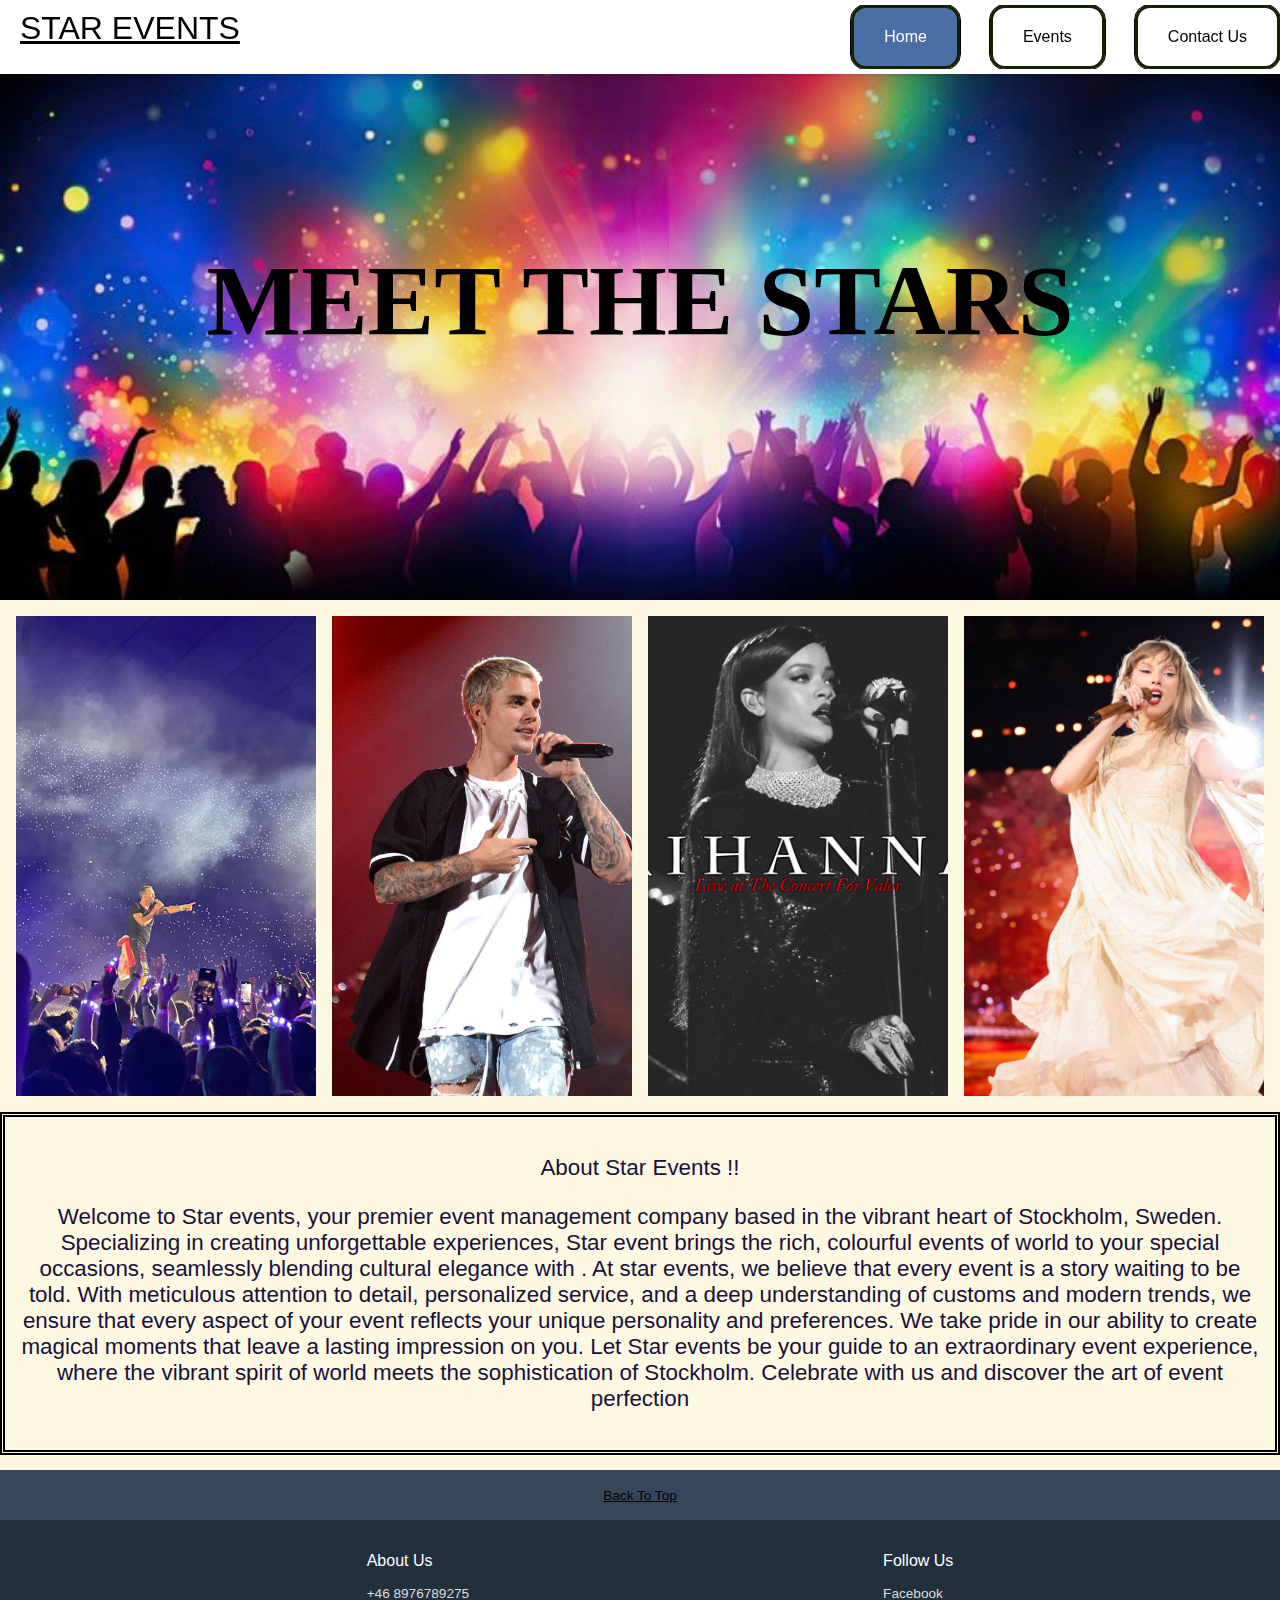
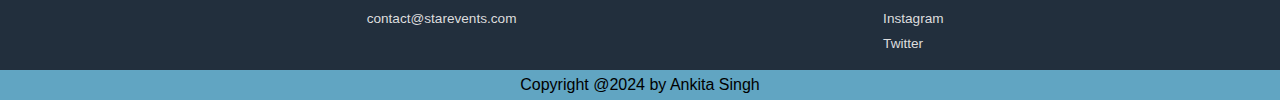
<file: index.html>
<!DOCTYPE html>
<html lang="en">
<head>
    <meta charset="UTF-8">
    <meta name="viewport" content="width=device-width, initial-scale=1.0">
    <title>Star Events</title>
    <link rel="stylesheet" href="./styles/main.css">
    <link rel="stylesheet" href="./styles/star.css">
</head>
<body>
    <header class="header">
        <a href="index.html" class="logo">STAR EVENTS</a>
        <input class="menu-btn" type="checkbox" id="menu-btn" />
        <label class="menu-icon" for="menu-btn"><span class="nav-icon"></span></label>
        <ul class="menu">
            <li><a href="index.html" class="active">Home</a></li>
            <li><a href="events.html">Events</a></li>
            <li><a href="contact.html">Contact Us</a></li>
        </ul>
    </header>
    
    <div class="main-section">
        <h1 class="header__title">MEET THE STARS</h1>                 
    </div>
 
    <div class="image-grid">
        <img src="styles/coldplay.jpg" alt="coldplay">
        <img src="styles/justin.jpg" alt="justin">
        <img src="styles/rihanna.jpg" alt="rihanna">
        <img src="styles/taylor_swift.jpeg" alt="taylor swift">
    </div>
    <div class="container">
        <p>About Star Events !!</p>
        <p>Welcome to Star events, your premier event management company based in the vibrant heart of Stockholm, Sweden. Specializing in creating unforgettable experiences, Star event brings the rich, colourful events of world to your special occasions, seamlessly blending cultural elegance with .

            At star events, we believe that every event is a story waiting to be told. With meticulous attention to detail, personalized service, and a deep understanding of customs and modern trends, we ensure that every aspect of your event reflects your unique personality and preferences.
            
            We take pride in our ability to create magical moments that leave a lasting impression on you.
            
           Let Star events be your guide to an extraordinary event experience, where the vibrant spirit of world meets the sophistication of Stockholm. Celebrate with us and discover the art of event perfection
    </p>
    </div>

    <footer>
        <div class="foot-panel1">
            <a href="#top">Back To Top</a>
        </div>

        <div class="foot-panel2">
            <ul>
                <p>About Us</p>
                <a>+46 8976789275</a>
                <a>contact@starevents.com</a>
            </ul>
            <ul>
                <p>Follow Us</p>
                <a>Facebook</a>
                <a>Instagram</a>
                <a>Twitter</a>
            </ul>
        </div>

         <div class="copyright">
              <a>Copyright @2024 by Ankita Singh</a> 
         </div>
    </footer>
</body>
</html>
</file>
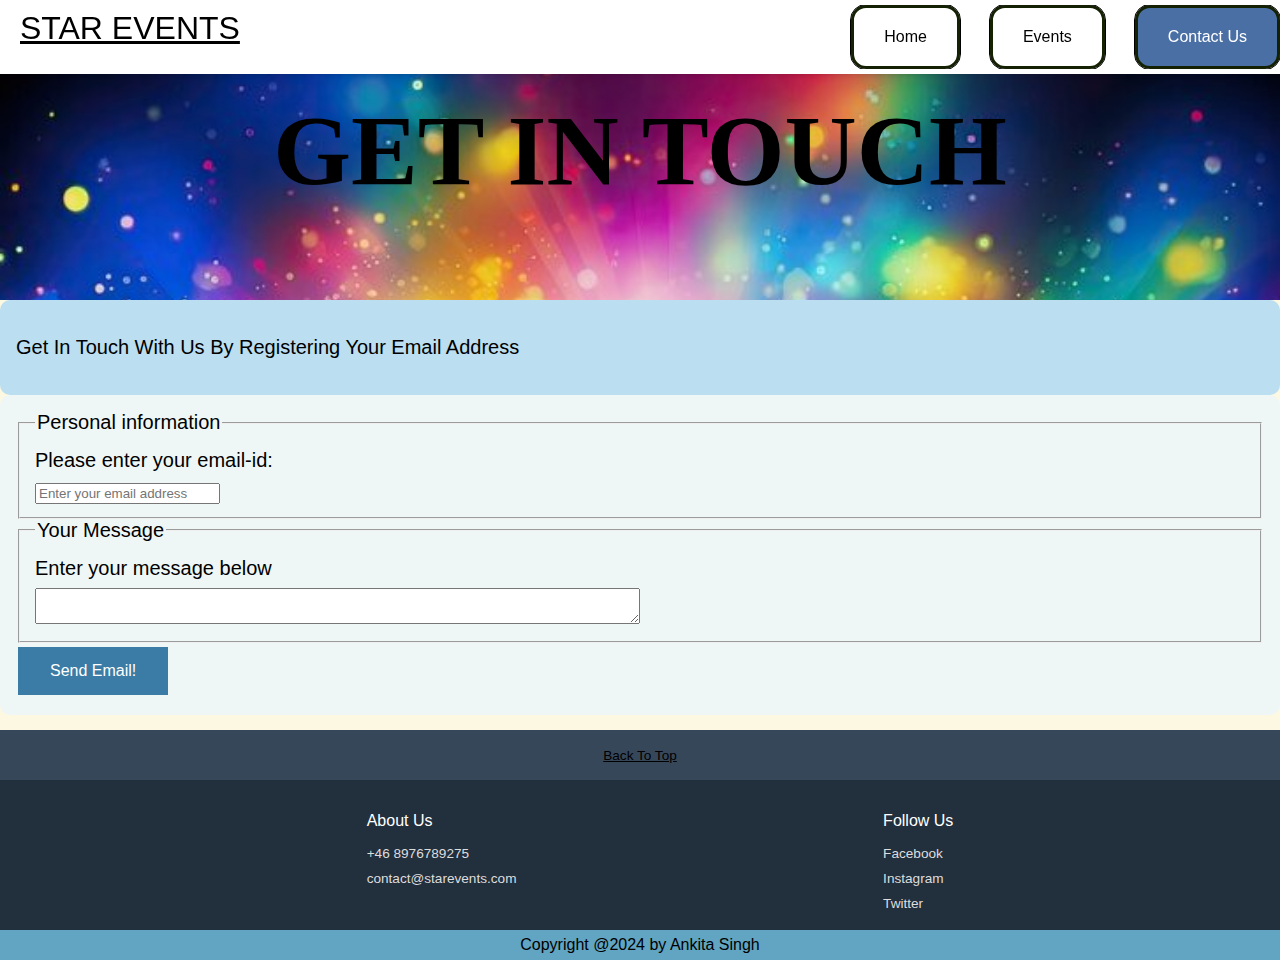
<file: contact.html>
<!DOCTYPE html>
<html lang="en">
<head>
    <meta charset="UTF-8">
    <meta name="viewport" content="width=device-width, initial-scale=1.0">
    <title>Star Events</title>
    <link rel="stylesheet" href="./styles/main.css">
    <link rel="stylesheet" href="./styles/contact.css">
</head>
<body>
    <header class="header">
        <a href="index.html" class="logo">STAR EVENTS</a>
        <input class="menu-btn" type="checkbox" id="menu-btn" />
        <label class="menu-icon" for="menu-btn"><span class="nav-icon"></span></label>
        <ul class="menu">
            <li><a href="index.html">Home</a></li>
            <li><a href="events.html">Events</a></li>
            <li><a href="contact.html" class="active">Contact Us</a></li>
        </ul>
    </header>
    
    <div class="contact-section">
        <h1 class="header__title"> GET IN TOUCH </h1>          
    </div>

    <section class="main-content">
        <div class="user-msg">
            <p> Get In Touch With Us By Registering Your Email Address
        </p>
       </div>
        <div>
          <form action="mailto:registration@starevents.com" enctype="text/plain" method="POST" class="user-form">
              <fieldset>
                  <legend>Personal information</legend>
                  <label for="email-id">Please enter your email-id:</label>
                  <input type="text" style="color: #000000;" id="email-id" name="email-id" placeholder="Enter your email address" required>
              </fieldset>
              <fieldset>
                  <legend>Your Message</legend>
                  <label for="user_message">Enter your message below</label>
                  <textarea id="user-message" style="color: #000000;" class="user-message" name="user-message" required></textarea>
               </fieldset>
               <button class="button">Send Email!</button>
               </form>
          </div>
       </section>

       <footer>
        <div class="foot-panel1">
            <a href="#top">Back To Top</a>
        </div>

        <div class="foot-panel2">
            <ul>
                <p>About Us</p>
                <a>+46 8976789275</a>
                <a>contact@starevents.com</a>
            </ul>
            <ul>
                <p>Follow Us</p>
                <a>Facebook</a>
                <a>Instagram</a>
                <a>Twitter</a>
            </ul>
        </div>

        <div class="copyright">
            <a>Copyright @2024 by Ankita Singh</a> 
       </div>
    </footer>
    
    </body>
</html>
</file>
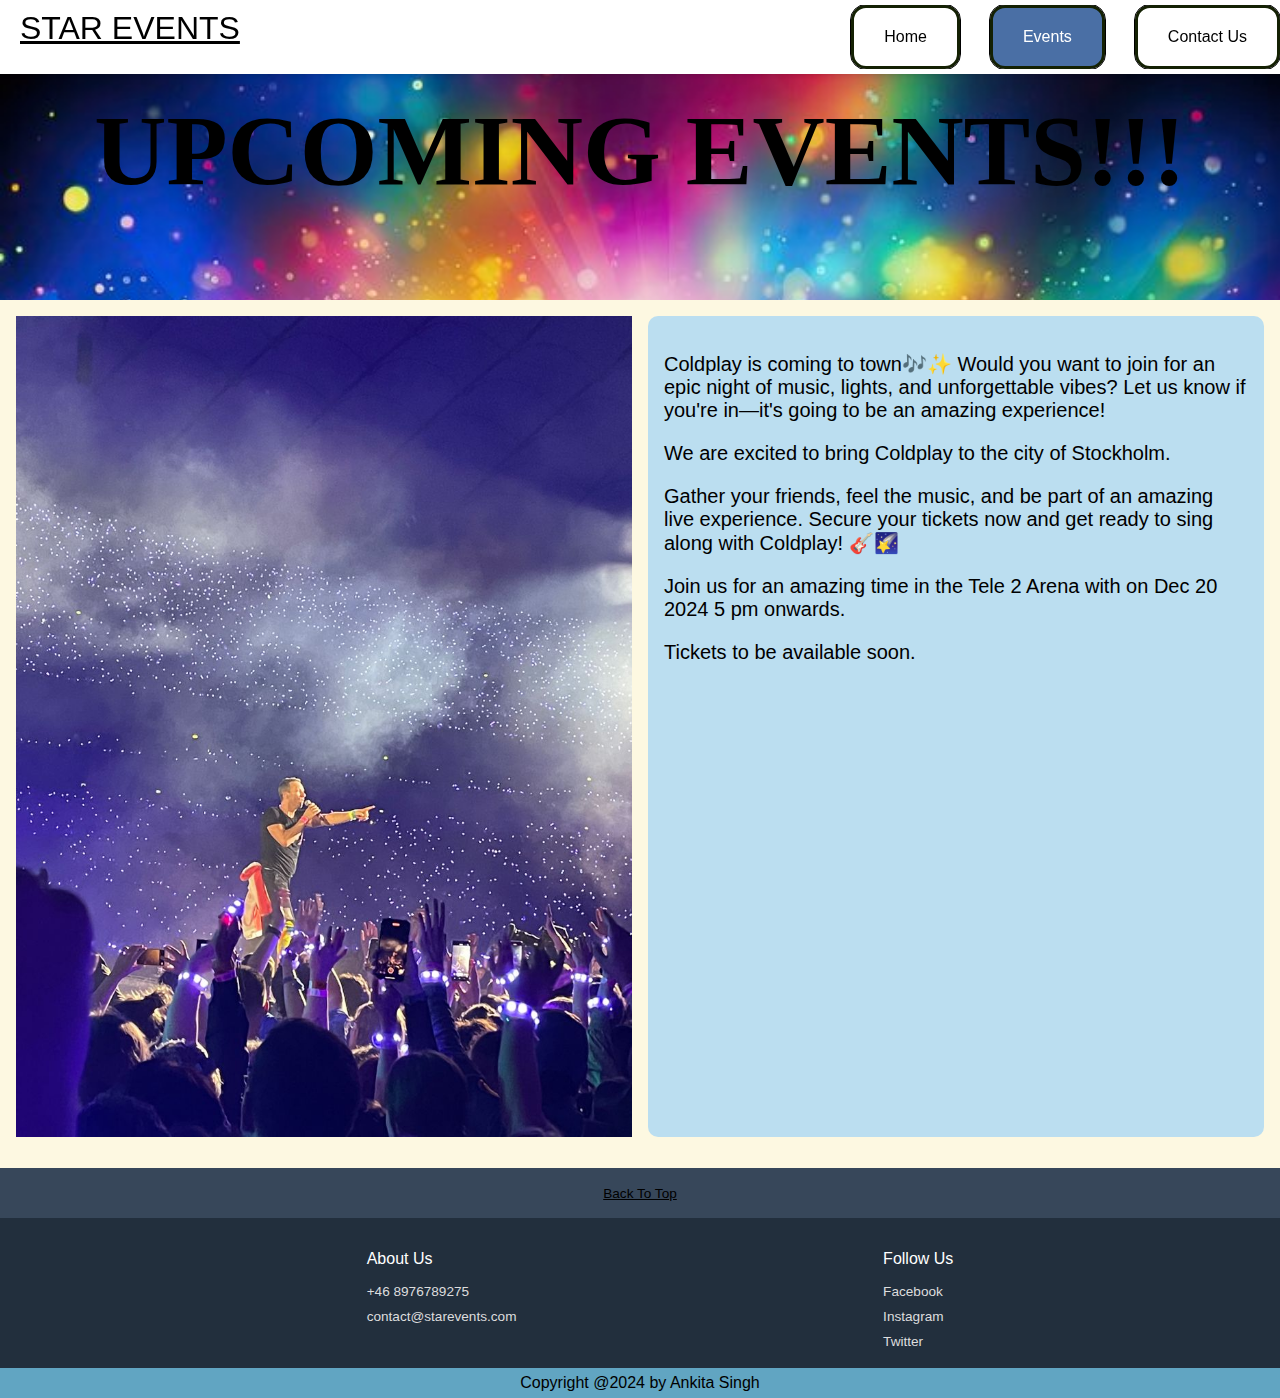
<file: events.html>
<!DOCTYPE html>
<html lang="en">
<head>
    <meta charset="UTF-8">
    <meta name="viewport" content="width=device-width, initial-scale=1.0">
    <title>Star Events</title>
    <link rel="stylesheet" href="./styles/main.css">
    <link rel="stylesheet" href="./styles/events.css">
</head>
<body>
    <header class="header">
        <a href="index.html" class="logo">STAR EVENTS</a>
        <input class="menu-btn" type="checkbox" id="menu-btn" />
        <label class="menu-icon" for="menu-btn"><span class="nav-icon"></span></label>
        <ul class="menu">
            <li><a href="index.html">Home</a></li>
            <li><a href="events.html" class="active">Events</a></li>
            <li><a href="contact.html">Contact Us</a></li>
        </ul>
    </header>
    
    <div class="events-section">
        <h1 class="header__title"> UPCOMING EVENTS!!! </h1>          
    </div>

    <div class="event-grid">
        <img src="styles/coldplay.jpg" alt="coldplay">
        <div class="user-msg">
            <p>Coldplay is coming to town🎶✨ Would you want to join for an epic night of music, lights, and unforgettable vibes? Let us know if you're in—it's going to be an amazing experience! </p>

            <p>We are excited to bring Coldplay to the city of Stockholm.</p>

            <p>Gather your friends, feel the music, and be part of an amazing live experience. Secure your tickets now and get ready to sing along with Coldplay! 🎸🌠</p>

            <p>Join us for an amazing time in the Tele 2 Arena with on Dec 20 2024 5 pm onwards.</p>

            <p>Tickets to be available soon.              
        </p>
       </div>      
    </div>
    <footer>
        <div class="foot-panel1">
            <a href="#top">Back To Top</a>
        </div>

        <div class="foot-panel2">
            <ul>
                <p>About Us</p>
                <a>+46 8976789275</a>
                <a>contact@starevents.com</a>
            </ul>
            <ul>
                <p>Follow Us</p>
                <a>Facebook</a>
                <a>Instagram</a>
                <a>Twitter</a>
            </ul>
        </div>

        <div class="copyright">
            <a>Copyright @2024 by Ankita Singh</a> 
       </div>
    </footer>

</body>
</html>
</file>
<file: styles/main.css>
* {
    box-sizing: border-box;
}

html {
   height: 100vh; 
}

body {
    margin: 0;
    min-height: 100%;
    font-family: Arial, Helvetica, sans-serif;
    background-color: #fdf8e1;
}

a {
    color: #000;
}

/* Navigation Bar */
.header {
    background-color:#ffffff;
    box-shadow: 1px 1px 4px 0 rgba(0,0,0,.1);
    position: fixed;
    width: 100%;
    z-index: 3;
}

.header ul {
    margin: 0;
    padding: 0;
    list-style: none;
    overflow: hidden;
    background-color:#fff;
    margin-top: 5px;
    margin-bottom: 5px;
}

.header ul a {
    display:block;
    outline: 1px solid black;
    padding: 20px;
    border-radius: 15px;
    border: 3px solid #142103;
    text-decoration: none;
    margin-left: 30px;
}

.header ul a:hover {
    background-color: #ddd;
}

.header ul a.active {
    background-color: #4a6fa5;
    color: white;
}

.header ul a.active:hover {
    background-color: #3c5a8a;
}

.header .logo {
    float:left;
    display:block;
    font-size: 2em;
    padding: 10px 20px;
}

/* Hamburger Menu for Nav Bar Responsiveness*/

.header .menu {
    clear:both;
    max-height:0;
    transition:max-height .2s ease-out;
}

.header .menu-icon {
    border:1px solid black;
    padding: 20px 20px;
    position:relative;
    float:right
}

.header .menu-icon .nav-icon {
    background: #333;
    display: block;
    height: 2px;
    width: 18px;
    position: relative;
    transition:background .2s ease-out;
}

.header .menu-icon .nav-icon:before {
    background: #333;
    content:"";
    display:block;
    height: 100%;
    width: 100%;
    position: absolute;
    transition: all .2s ease-out;
    top: 5px;
}

.header .menu-icon .nav-icon:after {
    background: #333;
    content:"";
    display:block;
    height: 100%;
    width: 100%;
    position: absolute;
    transition: all .2s ease-out;
    top: -5px;
}

.header .menu-btn {
    display: none;
}

.header .menu-btn:checked ~ .menu {
    max-height: 240px;
}

.header .menu-btn:checked ~ .menu-icon .nav-icon {
    background:transparent;
}

.header .menu-btn:checked ~ .menu-icon .nav-icon:before {
    transform: rotate(-45deg);
    top:0;
}

.header .menu-btn:checked ~ .menu-icon .nav-icon:after {
    transform: rotate(45deg);
    top:0;
}

/* Media Query for Navigation Bar Responsiveness*/

@media (min-width:48em) {

    .header li{
        float:left;
    }

    .header li a{
        padding:20px 30px;

    }

    .header .menu{
        clear:none;
        float:right;
        max-height:none;
    }

    .header .menu-icon{
        display:none;
    }

}

.header__title {
    display:flex;
    justify-content: center;
    align-items: center;
    font-size: 100px;
}

.user-msg {
    background-color: #bbdef0;
    border-radius: 10px;
    padding: 16px; 
    font-size: 20px;
    font-family: sans-serif;
}


/* Media Query to make text responsive */

@media screen and (max-width:768px) {
    .header__title {
        font-size:30px;   
    }
    
}


  /* Footer panels and copyright */
 footer {
    margin-top: 15px;
  }

  .foot-panel1 {
    background-color: #37475a;
    color:white;
    height:50px;
    display:flex;
    justify-content: center;
    align-items: center;
    font-size: 0.85rem;
  }

  .foot-panel2 {
    background-color: #222f3d;
    color: white;
    height: 150px;
    display:flex;
    justify-content: space-evenly;
    
  }

  .foot-panel2 ul a {
    display:block;
    font-size: 0.85rem;
    margin-top: 10px;
    color:#dddddd;
  }

  .copyright {
    color: #000;
    background-color: #61a5c2;
    height: 30px;
    display: flex;
    justify-content: center;
    align-items: center;
  }
</file>
<file: styles/star.css>
* {
    box-sizing: border-box;
}

.main-section {
    background-image: url(index_banner.jpg);
    background-size: cover;
    height: 600px;
    display: flex;
    justify-content: center;
    align-items: center;
    font-family: fantasy;
    font-size: 100px;
}

/* Container for About Us */

.container { 
    color: #17103a;
    border: 5px double  black;
    justify-content: last baseline;
    text-align: center;
    padding: 16px;
    font-size: 1.4rem;
    margin: 0;
}

/* Container for Index File*/
.main-content {
    background-color: rgb(248, 248, 250);
    flex-grow: 1;
    padding: 16px;
}

/* Grid for images on index file*/

.image-grid {
    --gap: 16px;
    --num-cols: 4;
    --row-height: 480px;

    box-sizing: border-box;
    padding: var(--gap);

    display: grid;
    grid-template-columns: repeat(var(--num-cols),1fr);
    grid-auto-rows: var(--row-height);
    gap: var(--gap);
}

.image-grid > img {
    width: 100%;
    height: 100%;
    object-fit: cover;
}


/*Media Query to make Images Responsive*/

@media screen and (max-width:1024px) {
    .image-grid {
        --num-cols: 2;
        --rows-height: 200px;
    }
    
}
</file>
<file: styles/contact.css>
* {
    box-sizing: border-box;
}

.contact-section {
    background-image: url(index_banner.jpg);
    background-size: cover;
    height: 300px;
    display: flex;
    justify-content: center;
    align-items: center;
    font-family: fantasy;
    font-size: 100px;

}


/* User Form for Email Address and Message*/
.user-form {
    background-color: #eff7f6;
    border-radius: 10px;
    padding: 16px;
    font: 20px sans-serif;
}

label {
    display: block;
    margin: 8px 0;
}

.fieldsets {
    border-radius: 10px;
}

.user-message {
    width: 50%
}


/* Button to submit form*/

.button {
    background-color: #3a7ca5;
    border: none;
    color: white;
    padding: 15px 32px;
    text-align: center;
    text-decoration: none;
    display: inline-block;
    font-size: 16px;
    margin: 4px 2px;
    cursor: pointer;
  }
</file>
<file: styles/events.css>
* {
    box-sizing: border-box;
}

.events-section {
    background-image: url(index_banner.jpg);
    background-size: cover;
    height: 300px;
    display: flex;
    justify-content: center;
    align-items: center;
    font-family: fantasy;
    font-size: 100px;
}


/* Grid to have Image and Text for the Upcoming Events Section*/

.event-grid {
    --gap: 16px;
    --num-cols: 2;
    --row-height: 480px;

    box-sizing: border-box;
    padding: var(--gap);

    display: grid;
    grid-template-columns: repeat(var(--num-cols),1fr);
    gap: var(--gap);
}

.event-grid > img {
    width: 100%;
    height: 100%;
    object-fit: cover;
}
</file>
